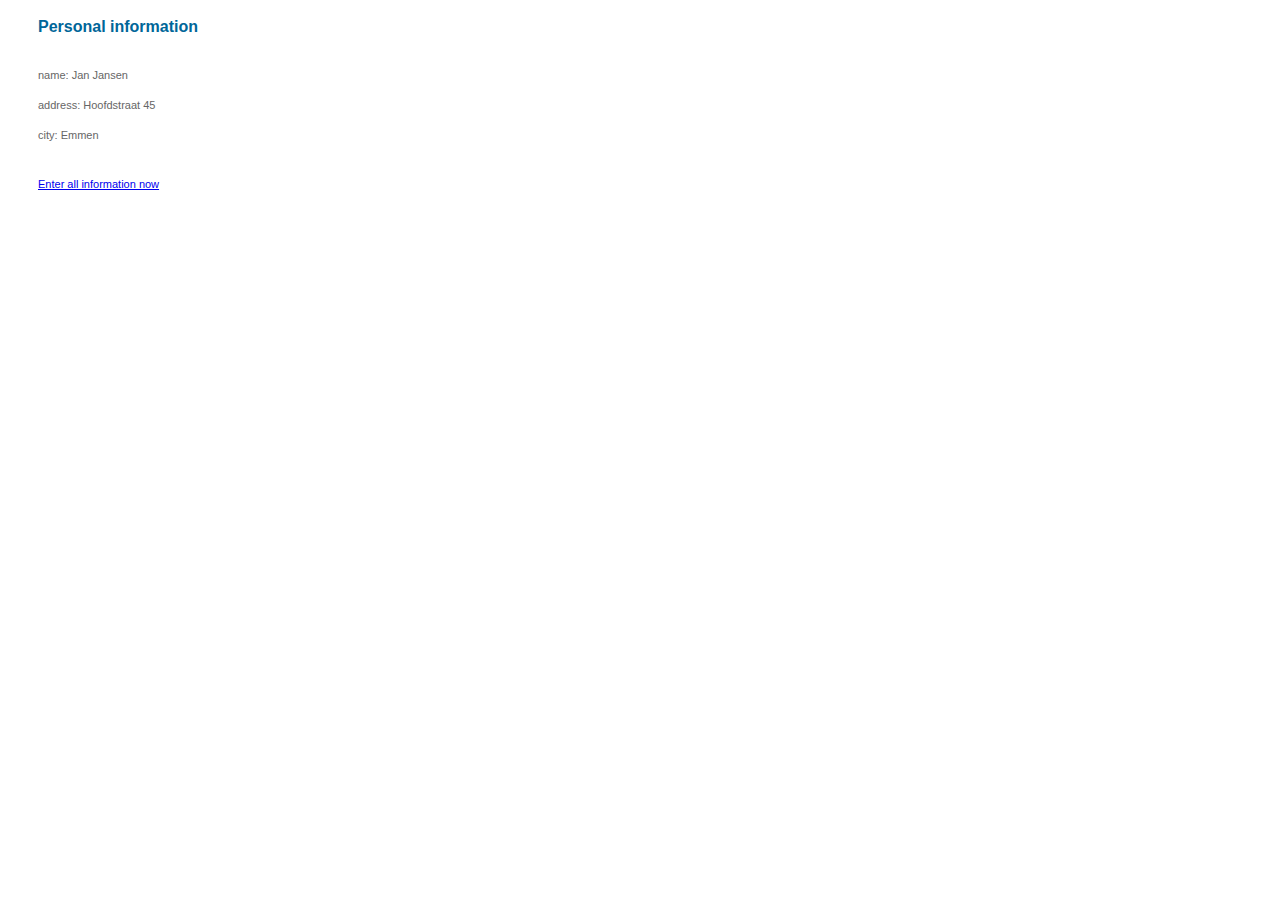
<file: Activiteit 2/person.html>
<!--
**********************************************************************
*                                                                    *
*  Project   : Module DHTML                                          *
*  File      : person.html                                           *
*  Author    : Kasper Kombrink                                       *
*  Datum     : sept 2003                                             *
*  Versie    : 1.1                                                   *
*                                                                    *
**********************************************************************
-->
<html>
  <head>
	<script language="JavaScript" src="person.js" type='text/javascript'></script>
	<style type="text/css">
      body
      {
        background: white;
        color: #666666;
        font-family: verdana, arial, sans-serif;
      }
      h2
      {
        color: #006699;
        font-size: 16px;
		position: absolute;
		margin-top: 10px;
        margin-left: 30px;
      }
      p, a
      {
        font-size: 11px;
        text-align: justify;
        margin-left: 30px;
      }
	  #name
	  {
	    position: absolute;
		margin-top: 50px;
	  }
	  #address
	  {
	    position: absolute;
		margin-top: 80px;
	  }
	  #city
	  {
	    position: absolute;
		margin-top: 110px;
	  }
	  #question
	  {
	    position: absolute;
		margin-top: 170px;
	  }
	</style>
  </head>
  <body>
    <h2>Personal information</h2>
    <div id="name">
	  <p><span id="nameheading">name:&nbsp;</span>Jan Jansen</p>
	</div>
    <div id="address">
	  <p><span id="addressheading">address:&nbsp;</span>Hoofdstraat 45</p>
	</div>
    <div id="city">
	  <p><span id="cityheading">city:&nbsp;</span>Emmen</p>
	</div>
	<a href="javascript:askInformation();" id="question">Enter all information now</a>
  </body>
</html>
</file>
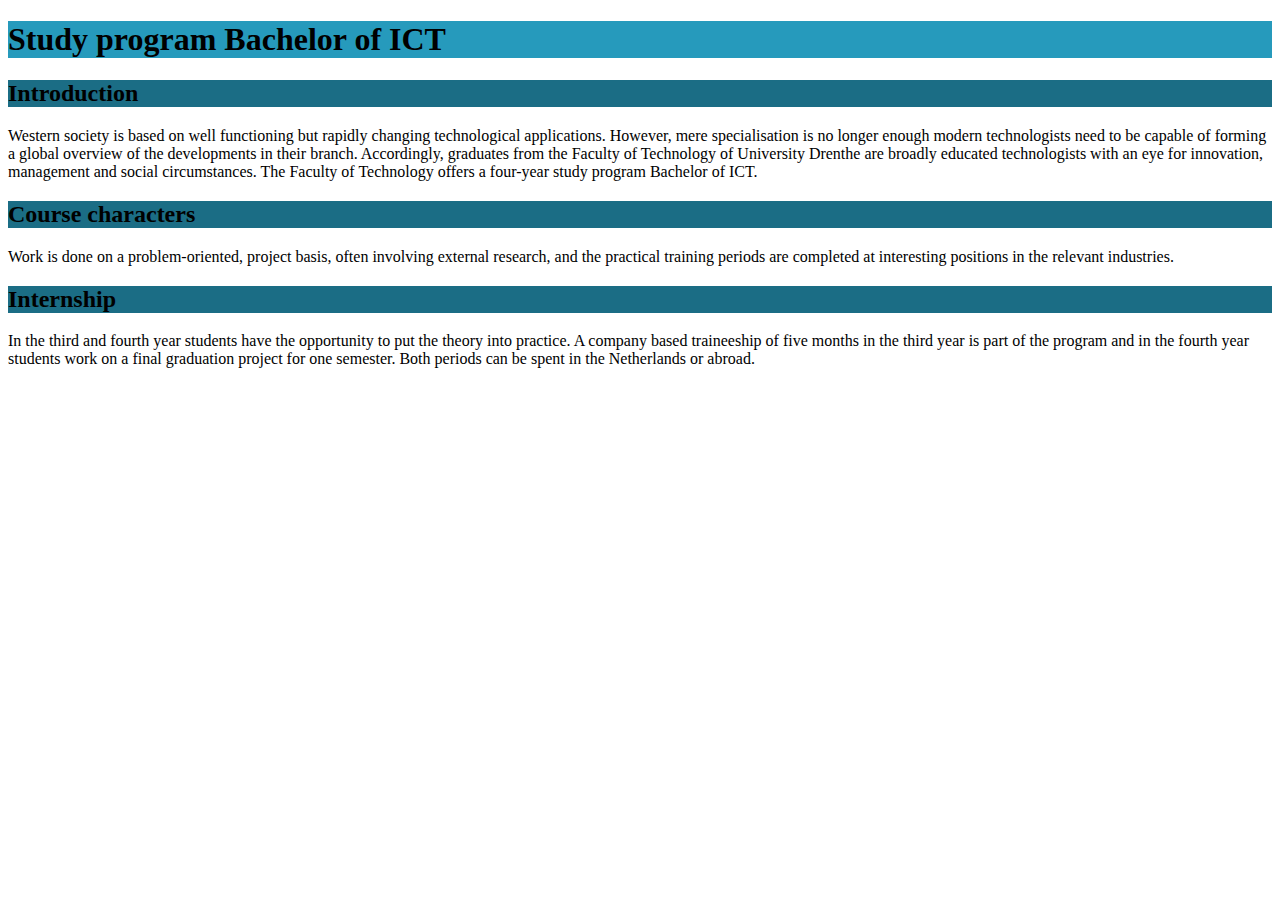
<file: Activiteit 3/createDom.html>
<!DOCTYPE HTML PUBLIC "-//W3C//DTD HTML 4.01//EN">
<!--
**********************************************************************
*                                                                    *
*  Project    : Bouwsteen DHTML                                      *
*  File       : createDom.html                                       *
*  Author     : Jeroen Pijpker                                       *
*  Date       : august 2010                                          *
*                                                                    *
**********************************************************************
-->
<html>
  <head>
    <title>A boring website</title>
	  <script src="https://cdnjs.cloudflare.com/ajax/libs/jquery/2.1.4/jquery.min.js"></script>
	  <link rel="stylesheet" type="text/css" href="createDom.css">
  </head>
  <body>
	<h1>Study program Bachelor of ICT</h1>
	<h2>Introduction</h2>
	<p>
      Western society is based on well functioning but rapidly changing technological 
	  applications. However, mere specialisation is no longer enough modern technologists 
	  need to be capable of forming a global overview of the developments in their branch. 
	  Accordingly, graduates from the Faculty of Technology of University Drenthe are 
	  broadly educated technologists with an eye for innovation, management and social 
	  circumstances. The Faculty of Technology offers a four-year study program Bachelor 
	  of ICT.
	</p>
	<h2>Course characters</h2>
	<p>
      Work is done on a problem-oriented, project basis, often involving external research, 
	  and the practical training periods are completed at interesting positions in the 
	  relevant industries.
	</p>
	<h2>Internship</h2>
	<p>
      In the third and fourth year students have the opportunity to put the theory into 
	  practice. A company based traineeship of five months in the third year is part of 
	  the program and in the fourth year students work on a final graduation project for 
	  one semester. Both periods can be spent in the Netherlands or abroad.  
	</p>
 </body>
  <script type="text/javascript">
	  $(document).ready(function() {
		  $("body").empty();
		  $("body").append("<h1>Study program Bachelor of ICT</h1> <h2>Introduction</h2> <p> Western society is based on well functioning but rapidly changing technological applications. However, mere specialisation is no longer enough modern technologists need to be capable of forming a global overview of the developments in their branch. Accordingly, graduates from the Faculty of Technology of University Drenthe are broadly educated technologists with an eye for innovation, management and social circumstances. The Faculty of Technology offers a four-year study program Bachelor of ICT. </p> <h2>Course characters</h2> <p> Work is done on a problem-oriented, project basis, often involving external research, and the practical training periods are completed at interesting positions in the relevant industries. </p> <h2>Internship</h2> <p> In the third and fourth year students have the opportunity to put the theory into practice. A company based traineeship of five months in the third year is part of the program and in the fourth year students work on a final graduation project for one semester. Both periods can be spent in the Netherlands or abroad. </p>");
	  });
  </script>
</html>
</file>
<file: Activiteit 3/createDom.css>
h1{
    background-color: #269abc;
}
h2{
    background-color: #1b6d85;
}
</file>
